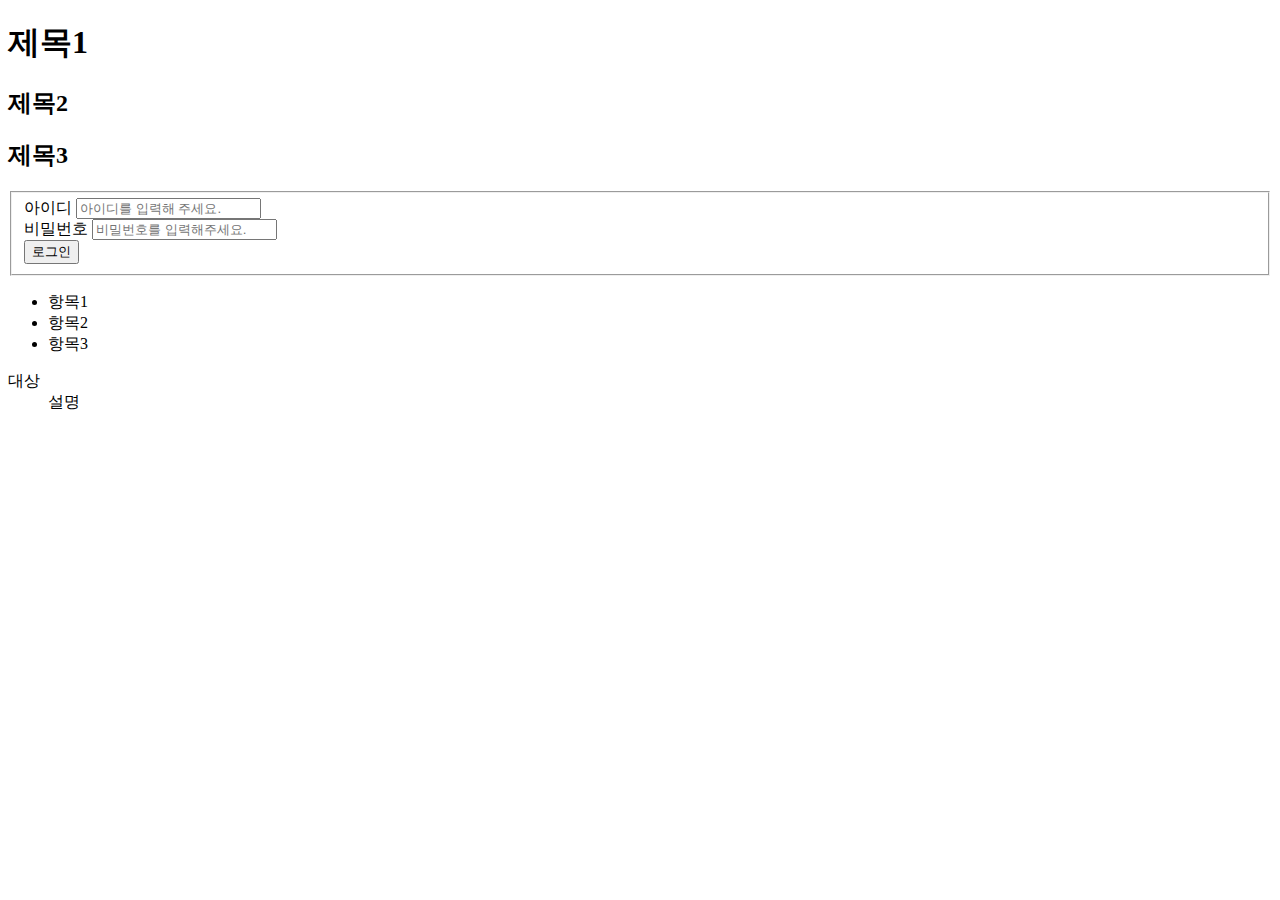
<file: index.html>
<!DOCTYPE html>
<html lang="en">
<head>
    <meta charset="UTF-8">
    <meta name="viewport" content="width=device-width, initial-scale=1.0">
    <title>Document</title>
</head>
<body>
    <!--비쥬얼 코드 주석 단축키는 아래와 같다.
    컨트롤 + K + C 는 주석지정
    컨트롤 + / 한줄만 주석처리
    컨트롤 + K + U는 주석해제-->


    <article>
        <h1>제목1</h1>
        <section>  <!--section 은 주제와 같은 데이터를 묶을때 사용한다. 외부로 표시되지는 않는다. -->
            <h2>제목2</h2>
        </section>
        <section>
            <h2>제목3</h2>
        </section>
    </article>

    <form>
        <fieldset>
            <div>
                <label>아이디</label>
                <input type="text" placeholder="아이디를 입력해 주세요.">
            </div>
            <div>
                <label>비밀번호</label>
                <input type="password" placeholder="비밀번호를 입력해주세요.">
            </div>
            <button>로그인</button>
        </fieldset>
    </form>

    <nav>  <!-- 목록요소 는 ol , ul, li가 있다. -->
        <ul> 
            <li>항목1</li>
            <li>항목2</li>
            <li>항목3</li>
        </ul>
    </nav>

    <dl><!-- 설명 목록 요소는 dl, dt, dd가 있다. -->
        <dt>대상</dt>
        <dd>설명</dd>
    </dl>
</body>
</html>
</file>
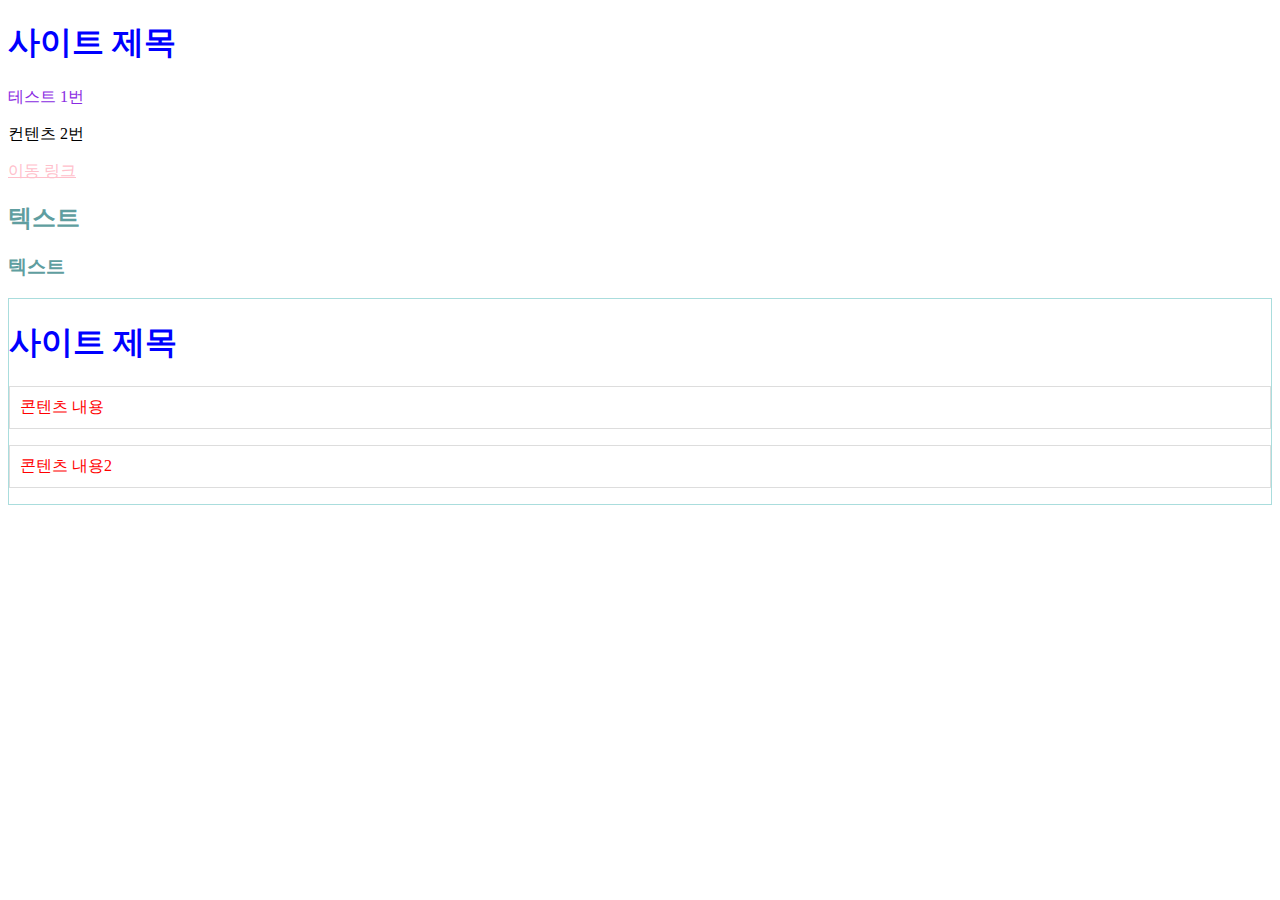
<file: CSS 기초 알아보기/index.html>
<!DOCTYPE html>
<html lang="en">
<head>
    <meta charset="UTF-8">
    <meta name="viewport" content="width=device-width, initial-scale=1.0">
    <title>Document</title>
    <link rel="stylesheet" href="test.css">

<body>
    <section>
        <h1>사이트 제목</h1>
        <div>
            <p data="테스트">테스트 1번</p>
            <p>컨텐츠 2번</p>
            <a href="#">이동 링크</a>

            <h2>텍스트</h2>
            <h3>텍스트</h3>
        </div>

        <section id="wrap">
            <h1>사이트 제목</h1>
            <div>
                <p class="content">콘텐츠 내용</p>
                <p class="content">콘텐츠 내용2</p>
            </div>
        </section>
    </section>
</body>
</html>
</file>
<file: CSS 기초 알아보기/test.css>
/* 여기는 주석

(전체 *) 컬러는 red로 설정한다. 실행시 텍스트 포함 전체 red로 출력된다.
* {
    color: red;
}

*/


/* 아래는 타입 선택자 (이름이 선택자와 같은 요소에 적용된다.) */
h1 {
    color : blue
}

/* 위 코드 사용시 h1 함수들은 전체적으로 파랑색을 뛰운다. */
/* 만일 한개 요소가 아닌 2개 이상 요소를 선택할때는 아래와 같이 사용한다. */

h2, h3 {
    color: cadetblue;
}

/* 위 코드를 사용하면 h2 요소와 h3 요소는 cadetblue 색상을 뛰우게 된다. */

/* 속성 선택자는 요소의 특정 속성에 스타일을 적용한다. */

a[href]{
    color: pink;
    text-decoration: underline; 
}

/* 위코드는 a 태그안에 있는 href 속성에 대해서 색상을 부여한다는것이다. 
실행하게 될경우 이동링크에  text-decoration: underline; 코드를 넣어서 밑줄이 생성된다. 
a 태그는 밑줄이 기본적으로 밑줄이 적용된다. 일반 텍스트도 밑줄을 사용하고자 할경우  text-decoration: underline; 를 사용하면된다.
*/

p[data]{
    color: blueviolet;
}

/* 위 코드를 사용하면 p 태그안에 data 속성을 부여받은 p 코드만 텍스트를 변경할수있다. */

#wrap {
    border: solid 1px #add
}

/* 아이디 선택자는 페이지내에서 한곳에만 적용된다. */
.content {
    padding: 10px;
    color: red;
    border: solid 1px #ddd
}

/* 클래스 선택자는 아이디 선택자와는 다르게 공통으로 여러곳에 스타일을 적용할수있다. */
</file>
